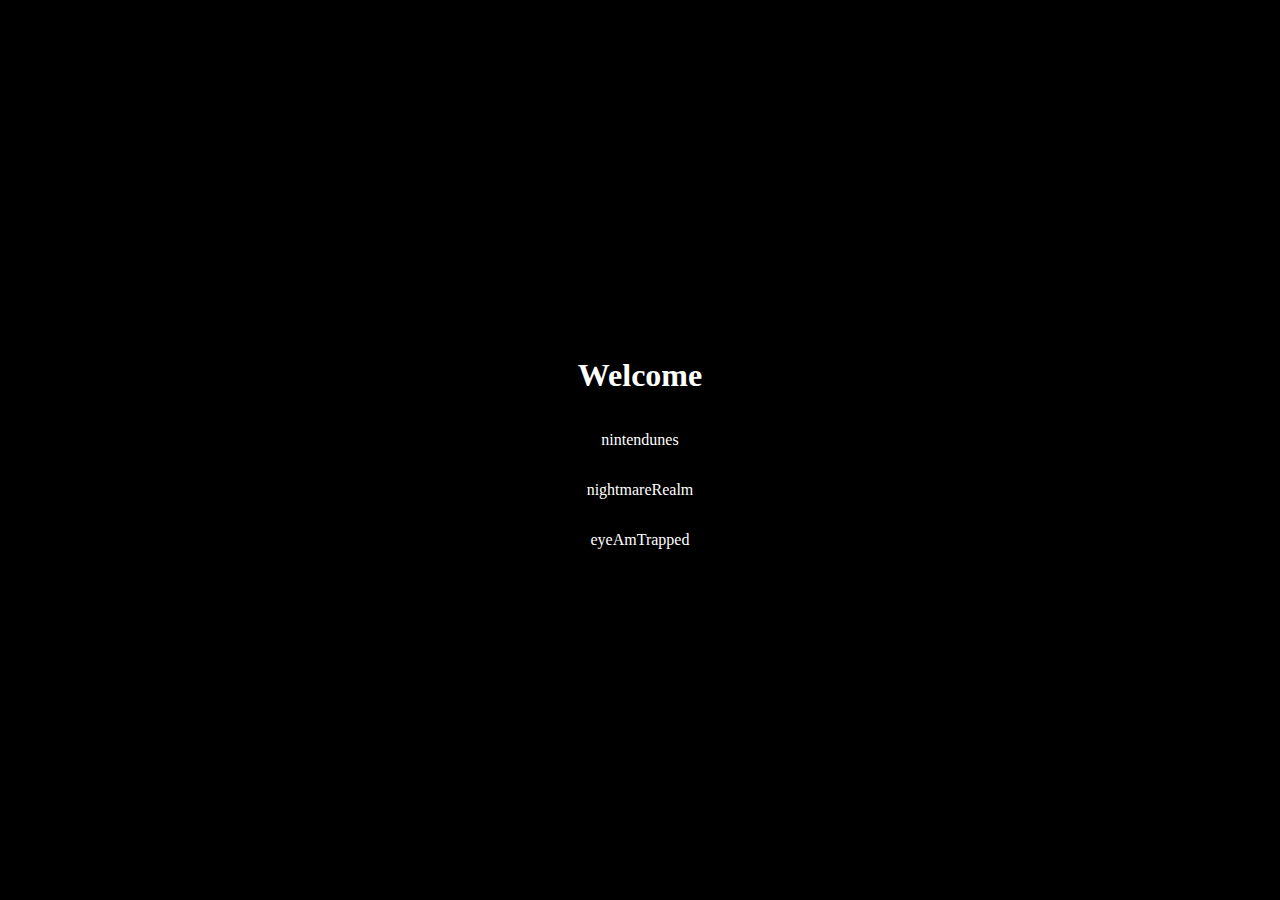
<file: index.html>
<!doctype html>
<html>
  <head>
    <title>newRealmEmulator</title>
    <link href="style.css" rel="stylesheet">
  </head>
  <body style='background: #000; margin: 0; padding: 0; width: 100%; height: 100%;'>
    <h1>Welcome</h1>
    <a href="./nintendunes/index.html">
      <p>nintendunes</p>
    </a>
    <a href="./nightmareRealm/index.html">
      <p>nightmareRealm</p>
    </a>
    <a href="./eyeAmTrapped/index.html">
      <p>eyeAmTrapped</p>
    </a>
  </body>
</html>
</file>
<file: style.css>
body {
  background-color: #000;
  color: #fff;
  display: flex;
  justify-content: center;
  align-items: center;
  flex-direction: column;
  min-height: 100vh;
  min-width: 100vw;
}

a {
  text-decoration: none;
  color: inherit;
  cursor: pointer;
}
</file>
